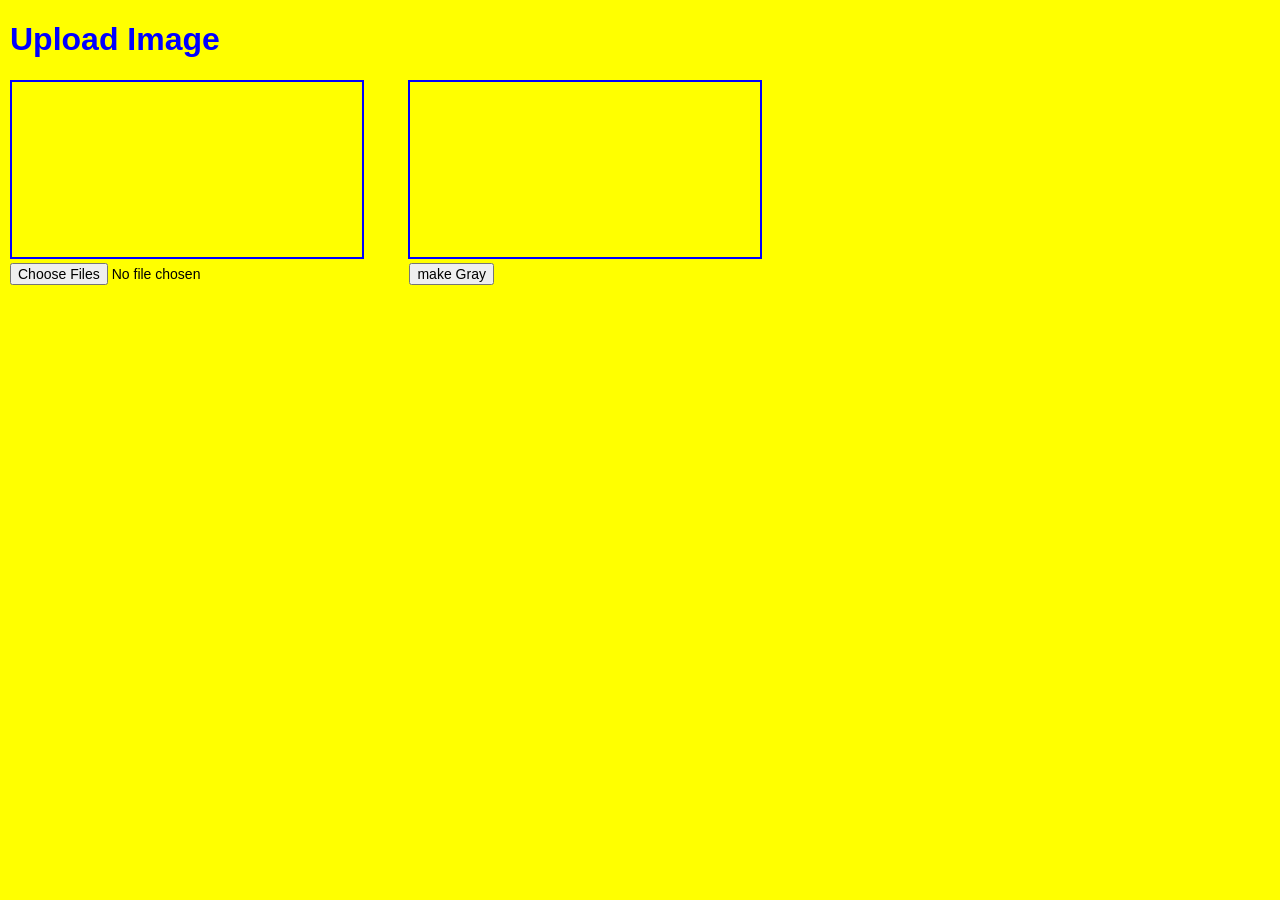
<file: index.html>
<!DOCTYPE html>
<html lang="en">
  <head>
    <meta charset="UTF-8" />
    <meta name="viewport" content="width=device-width, initial-scale=1.0" />
    <link rel="stylesheet" href="uploadstyle.css" />

    <title>upload and make gray</title>
  </head>
  <body>
    <h1>Upload Image</h1>
    <canvas id="can1"></canvas>
    <canvas id="can2"></canvas>
    <br />
    <input
      type="file"
      multiple="false"
      accept="image/*"
      id="finput"
      onchange="upload()"
    />
    <input type="button" value="make Gray" onclick="makegray()" />
    <script src="https://www.dukelearntoprogram.com/course1/common/js/image/SimpleImage.js"></script>
    <script src="script.js"></script>
  </body>
</html>
</file>
<file: uploadstyle.css>
body {
    font-family : arial;
    background-color : yellow;
    margin : 10px;
  }
  h1{
    color : blue;
  }
  input {
    font-size : 14px;
    margin-right: 130px;
  }
  
  canvas {
    width : 350px;
    border : 2px Solid blue;
    margin-right: 40px;
  }
</file>
